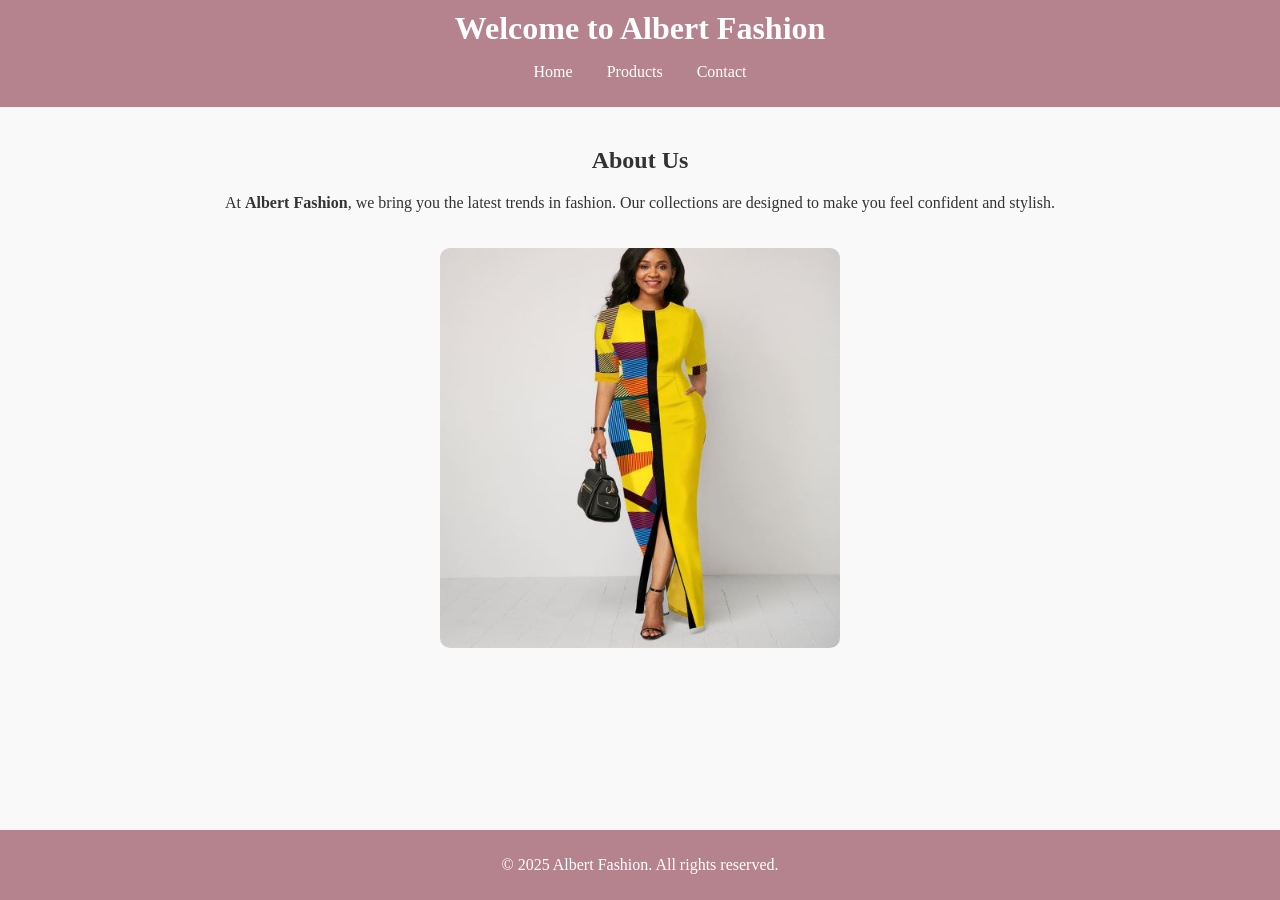
<file: index.html>
<!DOCTYPE html>
<html lang="en">
<head>
    <meta charset="UTF-8">
    <meta name="viewport" content="width=device-width, initial-scale=1.0">
    <title>Albert Fashion - Home</title>
    <link rel="stylesheet" href="styles.css">
</head>
<body>
    <header>
        <h1>Welcome to Albert Fashion</h1>
        <nav>
            <ul>
                <li><a href="index.html">Home</a></li>
                <li><a href="products.html">Products</a></li>
                <li><a href="contact.html">Contact</a></li>
            </ul>
        </nav>
    </header>
    <main>
        <section>
            <h2>About Us</h2>
            <p>At <strong>Albert Fashion</strong>, we bring you the latest trends in fashion. Our collections are designed to make you feel confident and stylish.</p>
            <img src="cloth 2.jpg" alt="Albert Fashion Collection" width="400">
        </section>
    </main>
    <footer>
        <p>&copy; 2025 Albert Fashion. All rights reserved.</p>
    </footer>
</body>
</html>
</file>
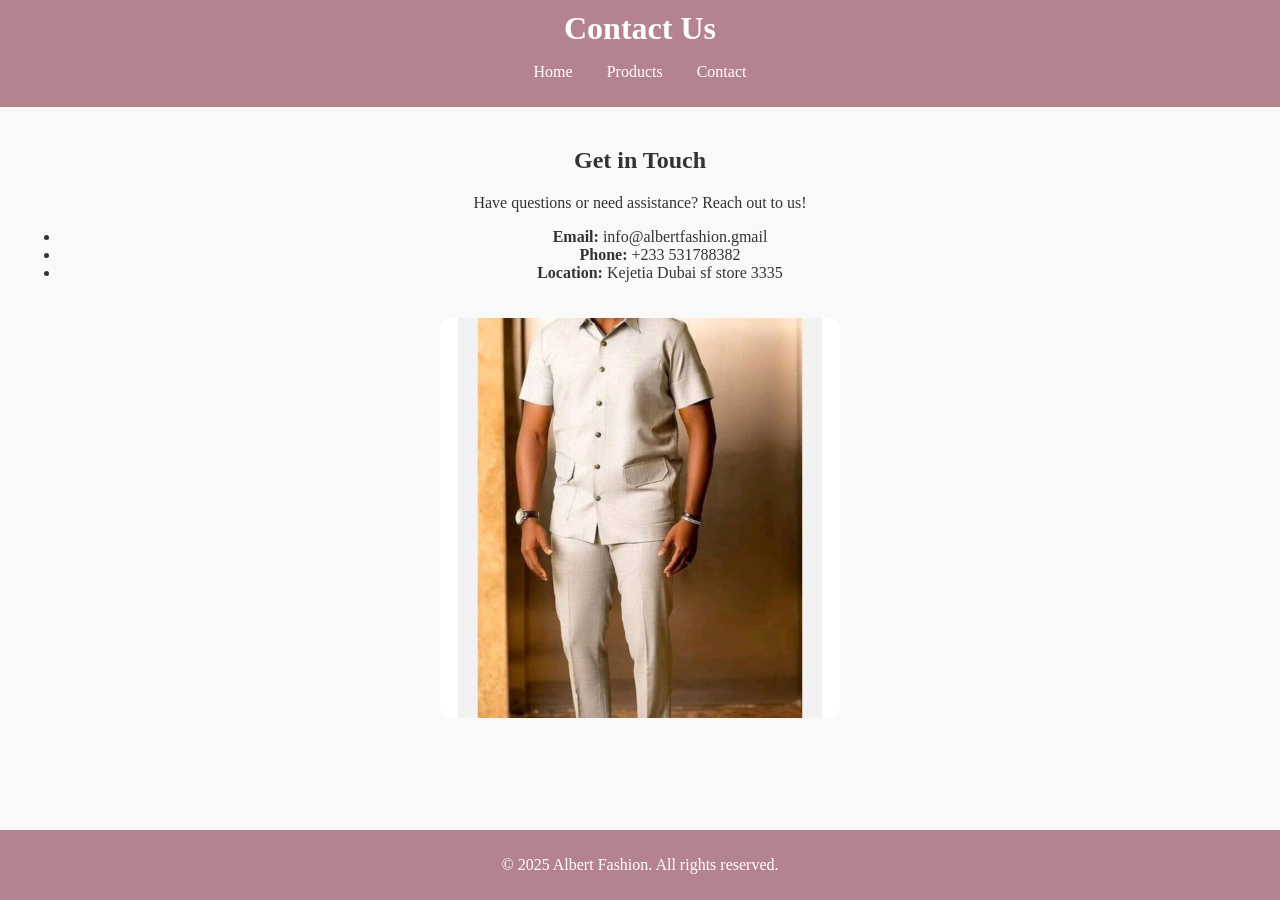
<file: contact.html>
<!DOCTYPE html>
<html lang="en">
<head>
    <meta charset="UTF-8">
    <meta name="viewport" content="width=device-width, initial-scale=1.0">
    <title>Albert Fashion - Contact</title>
    <link rel="stylesheet" href="styles.css">
</head>
<body>
    <header>
        <h1>Contact Us</h1>
        <nav>
            <ul>
                <li><a href="index.html">Home</a></li>
                <li><a href="products.html">Products</a></li>
                <li><a href="contact.html">Contact</a></li>
            </ul>
        </nav>
    </header>
    <main>
        <section>
            <h2>Get in Touch</h2>
            <p>Have questions or need assistance? Reach out to us!</p>
            <ul>
                <li><strong>Email:</strong> info@albertfashion.gmail</li>
                <li><strong>Phone:</strong> +233 531788382</li>
                <li><strong>Location:</strong> Kejetia Dubai sf store 3335</li>
            </ul>
            <img src="my_img.jpg" alt="Albert Fashion Contact" width="400">
        </section>
    </main>
    <footer>
        <p>&copy; 2025 Albert Fashion. All rights reserved.</p>
    </footer>
</body>

</html>
</file>
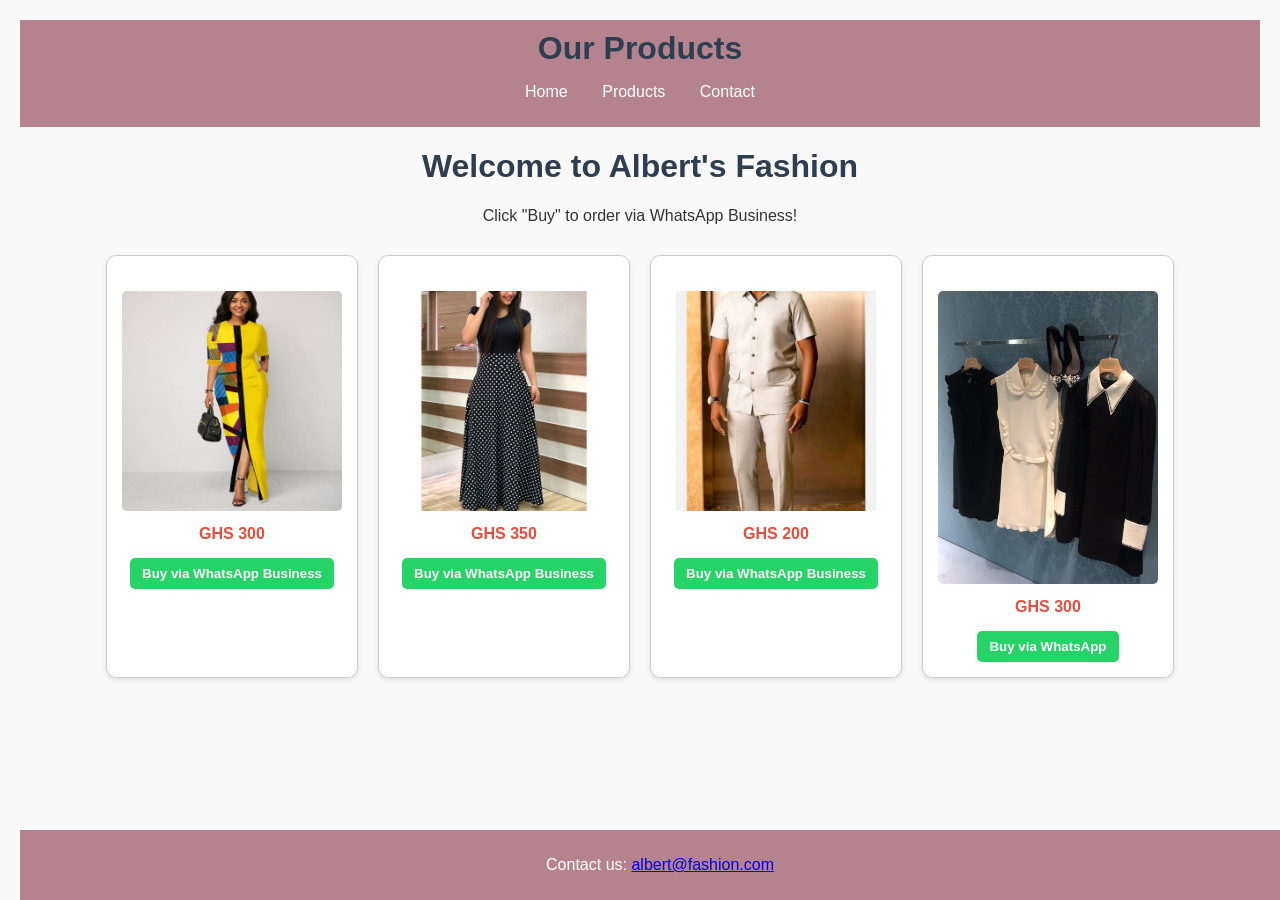
<file: products.html>
<!DOCTYPE html>
<html>
<head>
    <meta charset="UTF-8">
    <title>products</title>
    <link rel="stylesheet" href="styles.css">
    <style>
        body { font-family: Arial, sans-serif; text-align: center; margin: 20px; background-color: #f9f9f9; }
        h1 { color: #2c3e50; }
        .products { display: flex; flex-wrap: wrap; justify-content: center; gap: 20px; margin-top: 30px; }
        .product { background: #fff; border: 1px solid #ccc; padding: 15px; width: 220px; border-radius: 10px; box-shadow: 0 2px 5px rgba(0,0,0,0.1); }
        .product img { width: 100%; height: auto; border-radius: 5px; }
        .product h3 { margin: 10px 0 5px; color: #34495e; }
        .product p { margin: 5px 0; font-weight: bold; color: #e74c3c; }
        button { padding: 8px 12px; margin-top: 10px; cursor: pointer; border: none; background-color: #25D366; color: white; border-radius: 5px; font-weight: bold; }
        button:hover { background-color: #128C7E; }
    </style>
</head>
<body>
    <header>
        <h1>Our Products</h1>
        <nav>
            <ul>
                <li><a href="index.html">Home</a></li>
                <li><a href="products.html">Products</a></li>
                <li><a href="contact.html">Contact</a></li>
            </ul>
        </nav>
    </header>
    <h1>Welcome to Albert's Fashion </h1>
    <p>Click "Buy" to order via WhatsApp Business!</p>

    <div class="products">
        <div class="product">
            <img src="cloth 2.jpg" alt="image">
            <h3></h3>
            <p>GHS 300</p>
            <a href="https://wa.me/233546736349?text=I%20want%20to%20buy%20iPhone%2014" target="_blank">
                <button>Buy via WhatsApp Business</button>
            </a>
        </div>

        <div class="product">
            <img src="cloths.jpg" alt="image">
            <h3></h3>
            <p>GHS 350</p>
            <a href="https://wa.me/233546736349?text=I%20want%20to%20buy%20Samsung%20S23" target="_blank">
                <button>Buy via WhatsApp Business</button>
            </a>
        </div>

        

        <div class="product">
            <img src="my_img.jpg" alt="image">
            <h3></h3>
            <p>GHS 200</p>
            <a href="https://wa.me/233546736349?text=I%20want%20to%20buy%20Infinix%20Zero%2030" target="_blank">
                <button>Buy via WhatsApp Business</button>
            </a>
        </div>

        <div class="product">
            <img src="fash.jpg" alt="image">
            <h3></h3>
            <p>GHS 300</p>
            <a href="https://wa.me/0546736349?text=I%20want%20to%20buy%20Google%20Pixel%208" target="_blank">
                <button>Buy via WhatsApp</button>
            </a>
        </div>
    </div>

    <footer style="margin-top: 50px;">
        <p>Contact us: <a href="mailto:victoriaboateng811@.com">albert@fashion.com</a></p>
    </footer>
</body>

</html>
</file>
<file: styles.css>
/* General Styles */
body {
    font-family: 'Georgia', serif;
    margin: 0;
    padding: 0;
    background-color: #f9f9f9;
    color: #333;
}

header {
    background-color: #b5838d;
    color: #fff;
    padding: 10px 0;
    text-align: center;
}

header h1 {
    margin: 0;
}

nav ul {
    list-style: none;
    padding: 0;
}

nav ul li {
    display: inline;
    margin: 0 15px;
}

nav ul li a {
    color: #fff;
    text-decoration: none;
}

main {
    padding: 20px;
    text-align: center;
}

footer {
    background-color: #b5838d;
    color: #fff;
    text-align: center;
    padding: 10px 0;
    position: fixed;
    width: 100%;
    bottom: 0;
}

/* Table Styles */
table {
    width: 80%;
    margin: 20px auto;
    border-collapse: collapse;
}

table, th, td {
    border: 1px solid #333;
}

th, td {
    padding: 10px;
    text-align: center;
}

/* Image Styles */
img {
    margin-top: 20px;
    border-radius: 10px;
}
</file>
